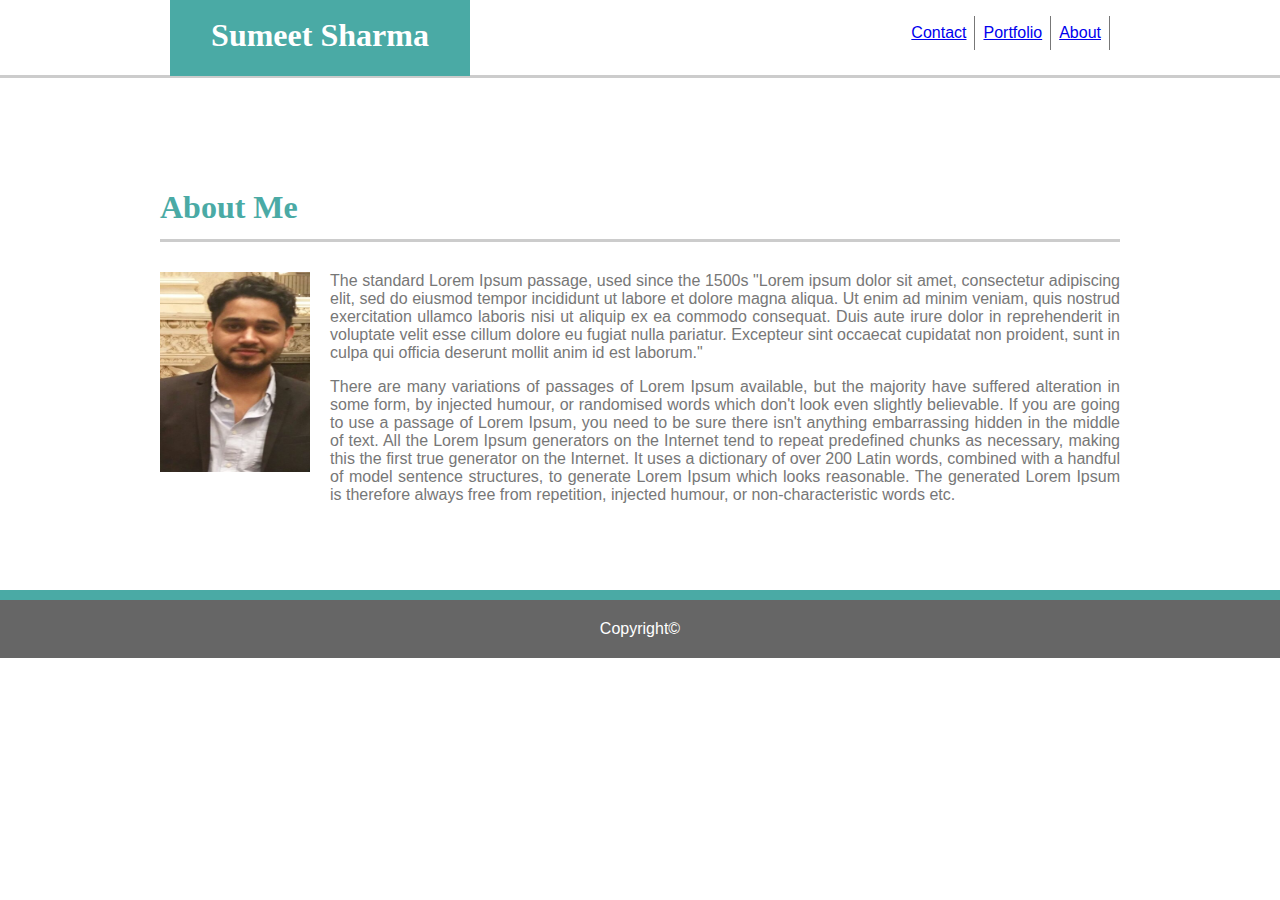
<file: index.html>
<!DOCTYPE html>
<html>
    <head>
        <title>
            About
        </title>
        <link rel="stylesheet" href="assets/css/style.css">
        <meta name="viewport" content="width=device-width, initial-scale=1">
        
    </head>
    <body>
        <header>
            <span>
                <div class="logo">
                    <h1>Sumeet Sharma</h1>
                </div>
                <nav>
                    <ul>
                        <li><a href="index.html">About</a></li>
                        <li><a href="portfolio.html">Portfolio</a></li>
                        <li><a href="contact.html">Contact</a></li>
                    </ul>
                </nav>
            </span>
        </header>
        <main>
            <div class="page-heading">
                <h1>About Me</h1>
            </div>
            <div class="image">
                <img src="assets\images\webb.jpeg" alt="image.jpeg" height="200" width="150">
            </div>
            <p>
                   The standard Lorem Ipsum passage, used since the 1500s
"Lorem ipsum dolor sit amet, consectetur adipiscing elit, sed do eiusmod tempor incididunt ut labore et dolore magna aliqua. Ut enim ad minim veniam, quis nostrud exercitation ullamco laboris nisi ut aliquip ex ea commodo consequat. Duis aute irure dolor in reprehenderit in voluptate velit esse cillum dolore eu fugiat nulla pariatur. Excepteur sint occaecat cupidatat non proident, sunt in culpa qui officia deserunt mollit anim id est laborum."

            </p>
            <p>
                    There are many variations of passages of Lorem Ipsum available, but the majority have suffered alteration in some form, by injected humour, or randomised words which don't look even slightly believable. If you are going to use a passage of Lorem Ipsum, you need to be sure there isn't anything embarrassing hidden in the middle of text. All the Lorem Ipsum generators on the Internet tend to repeat predefined chunks as necessary, making this the first true generator on the Internet. It uses a dictionary of over 200 Latin words, combined with a handful of model sentence structures, to generate Lorem Ipsum which looks reasonable. The generated Lorem Ipsum is therefore always free from repetition, injected humour, or non-characteristic words etc.
            </p>
        </main>
        <footer>
            <center>Copyright&copy</center>
        </footer>
    </body>
</html>
</file>
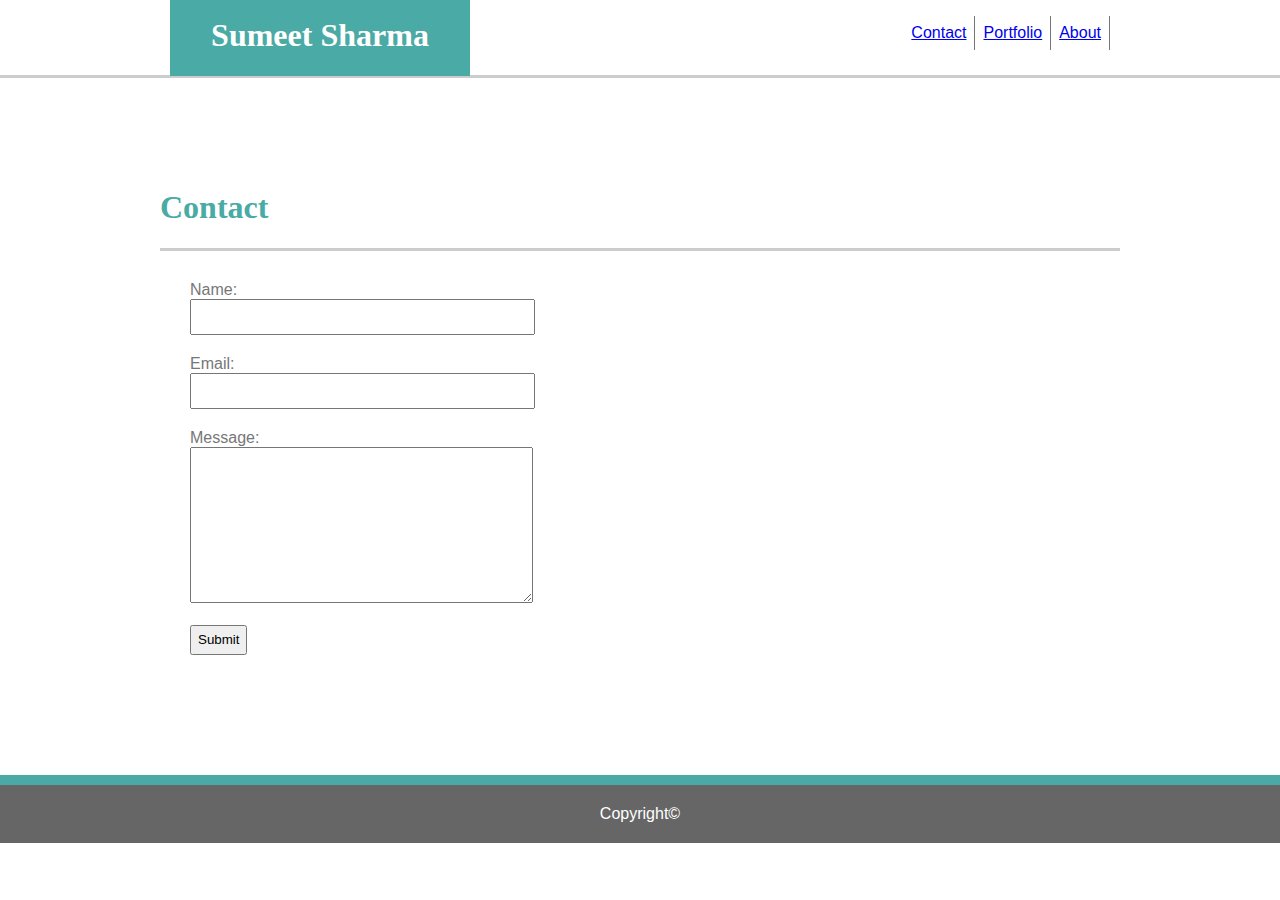
<file: contact.html>
<!DOCTYPE html>
<html>
    <head>
        <title>
            Contact
        </title>
        <link rel="stylesheet" href="assets/css/style.css">
        <meta name="viewport" content="width=device-width, initial-scale=1">
        
    </head>
    <body>
        <header>
            <span>
                <div class="logo">
                    <h1>Sumeet Sharma</h1>
                </div>
                <nav>
                    <ul>
                        <li><a href="index.html">About</a></li>
                        <li><a href="portfolio.html">Portfolio</a></li>
                        <li><a href="contact.html">Contact</a></li>
                    </ul>
                </nav>
            </span>
        </header>
        <main>
            <div class="contact-heading">
                <h1>Contact</h1>
            </div>
            <form>
                Name:<br>
                <input type="text" name="name" size="40"><br>
                Email:<br>
                <input type="text" name="email" size="40"><br>
                Message:<br>
                <textarea name="message" rows="10" cols="40">
                </textarea>
                <br><br>
                <input type="submit" value="Submit">
            </form>
        </main>
        <footer>
                <center>Copyright&copy</center>
            </footer>
    </body>
</html>
</file>
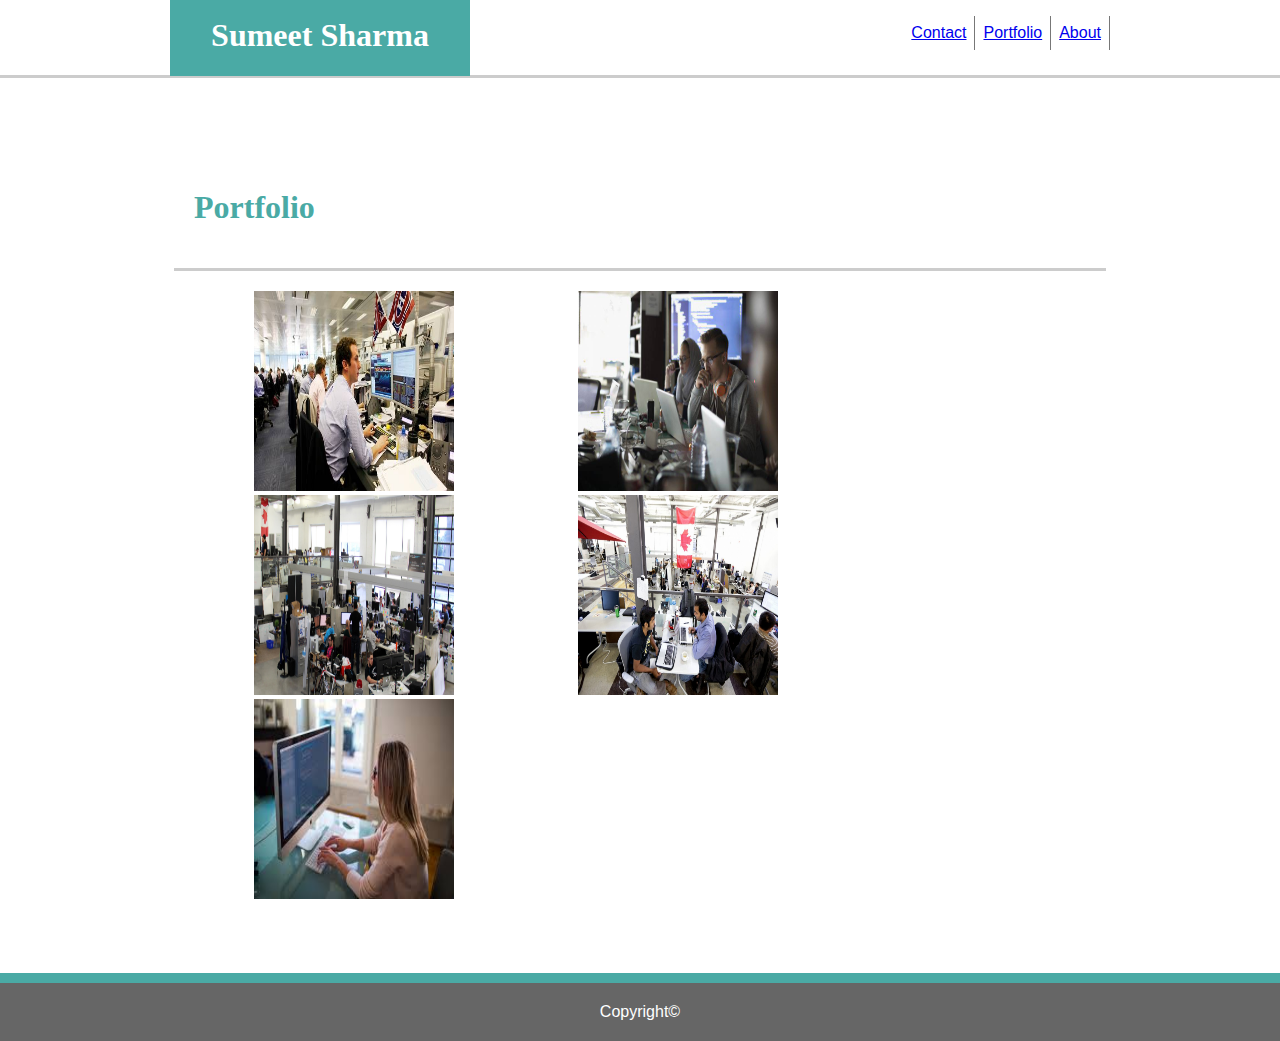
<file: portfolio.html>
<!DOCTYPE html>
<html>
    <head>
        <title>
            Portfolio
        </title>
        <link rel="stylesheet" href="assets/css/style.css">
        <meta name="viewport" content="width=device-width, initial-scale=1">
        
    </head>
    <body>
        <header>
            <span>
                <div class="logo">
                    <h1>Sumeet Sharma</h1>
                </div>
                <nav>
                    <ul>
                        <li><a href="index.html">About</a></li>
                        <li><a href="portfolio.html">Portfolio</a></li>
                        <li><a href="contact.html">Contact</a></li>
                    </ul>
                </nav>
            </span>
        </header>
        <div class="port-text">
            <h1>
                Portfolio
            </h1>
        </div>
        <div class="Portfolio-images">
            <span>
                <figure class="img1">
                    <img src="assets\images\img1.jpg" alt="img1.jpg" width="200" height="200">
                </figure>
                <figure class="img2">
                    <img src="assets\images\img2.jpg" alt="img2.jpg" width="200" height="200">
                </figure>
                <figure class="img3">
                    <img src="assets\images\img3.jpg" alt="img3.jpg" width="200" height="200">
                </figure>
                <figure class="img4">
                    <img src="assets\images\img4.jpg" alt="img4.jpg" width="200" height="200">
                </figure>
                <figure class="img5">
                    <img src="assets\images\img5.jpg" alt="img5.jpg" width="200" height="200">
                </figure>
            </span>
        </div>
        <footer>
                <center>Copyright&copy</center>
        </footer>
    </body>
</html>
</file>
<file: assets/css/style.css>
body{
    margin: auto;
    color: #777777;
    font-family: Arial, Helvetica, sans-serif;
    background-image: url(https://www.toptal.com/designers/subtlepatterns/patterns/dark-triangles.png);
    background-repeat: repeat;
}

h1{
    font-family: Georgia, 'Times New Roman', Times, serif;
}

header{
    border-bottom: #cccccc solid;
    padding-bottom: 60px;
    margin-bottom: 50px;
    height: 19px;
    background-color: #ffffff;
    width: 100%;
    position: relative;
    top: -20px;
}

.logo{
    background-color: #4aaaa5;
    color: #ffffff;
    width: 300px;
    text-align: center;
    float: left;
    margin-left: 170px;
}

.page-heading{
    color: #4aaaa5;
    border-bottom: #cccccc solid;
    height: 50px;
    margin-bottom: 30px;
}

.image{
    float: left;
    margin: 0 20px 20px 0;
}

p{
    text-align: justify;
}

ul{
    padding-right: 170px;
    color: #777777;
    padding-top: 20px;
}

li{
    display: inline;
    float: right;
    border-right: solid 1px #777777;
    color: #777777;
}

a{
    display: block;
    padding: 8px;
}

main{
    width: 960px;
    clear: both;
    background-color: #ffffff;
    padding: 20px;
    margin: auto;
}

.port-text{
    border-bottom: solid #cccccc;
    background-color: #ffffff;
    margin-left: 174px;
    margin-right: 174px;
    padding: 20px;
    color: #4aaaa5;
}

.Portfolio-images{
    margin-left: 174px;
    margin-right: 174px;
    background-color: #ffffff;
    padding: 20px;
}

.contact-heading{
    border-bottom: solid #cccccc;
    margin-bottom: 10px;
    color: #4aaaa5;
}

form{
    margin: 30px;
}

input{
    margin-bottom: 20px;
    height: 30px;
}

.img1, .img2, .img3, .img4, .img5{
    padding: 20px;
    display: inline;
}

footer{
    background-color: #666666;
    margin: auto;
    margin-top: 50px;
    padding: 20px;
    color: #ffffff;
    border-top: #4aaaa5 solid 10px;
}

@media screen and (min-width:769px) and (max-width:980px){


    main{
        width: 500px;
        position: relative;
        left: -100px;
    }

    .logo{
        margin-left: 90px;
    }

    ul{
        position: relative;
        right: -100px;
    }
}

@media screen and (min-width:641px) and (max-width:768px){
    main{
        width: 80%;
    }   

    .logo{
        position: relative;
        margin-left: 50px;
    }
    ul{
        padding-right: 30px;
        margin-right: 30px;

    }
}

@media screen and (max-width:640px){
    header{
        width: 640px;
        height: 60px;
    }

    main{
        width: 90%;
    }

    .logo{
        width: 100%;
        margin: 0px;
    }
</file>
